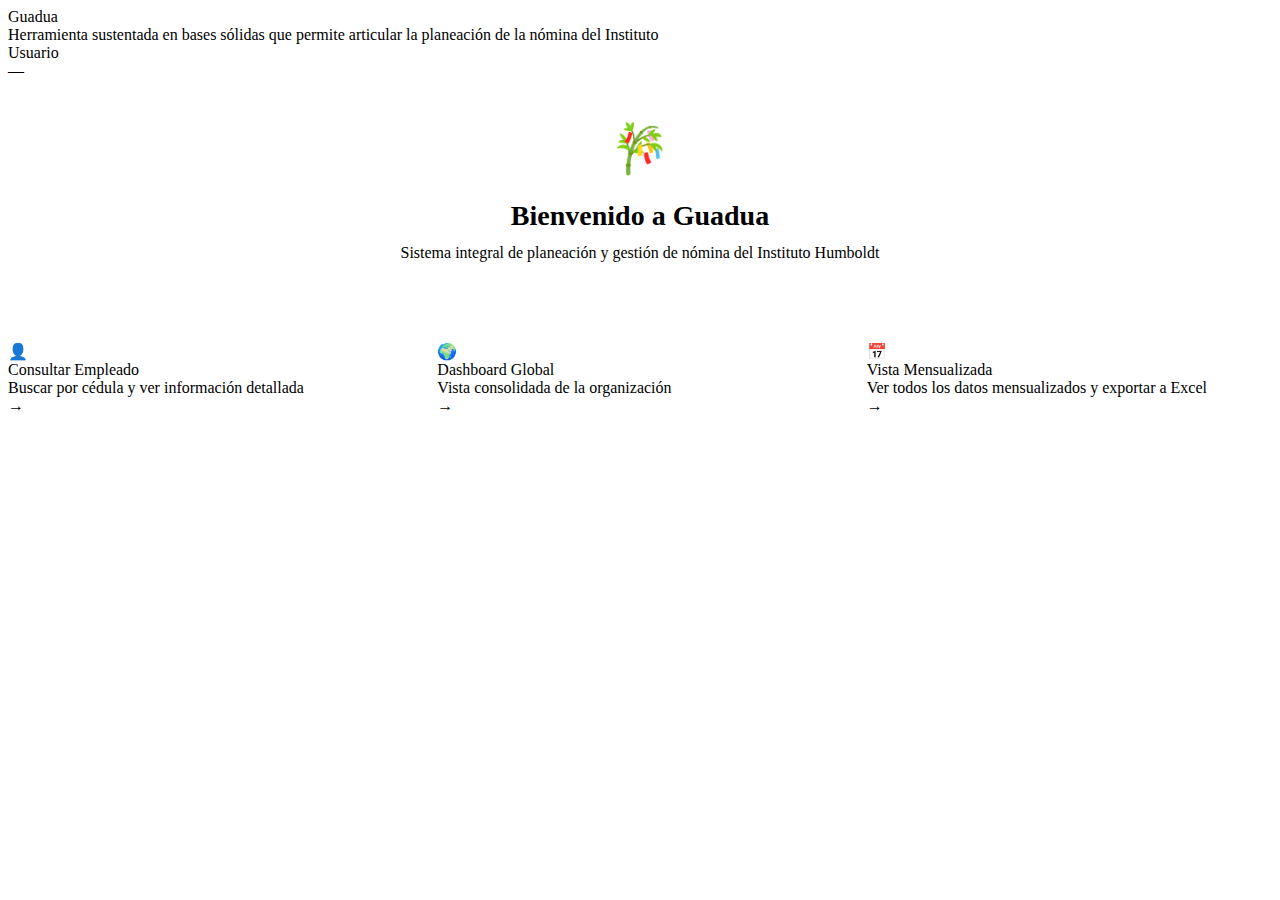
<file: Index.html>
<!DOCTYPE html>
<html>
<head>
  <base target="_top">
  <title>Guadua - Planeación de Nómina</title>
  <?!= include('Css'); ?>
  
  <script>
    // ==================== VARIABLES GLOBALES ====================
    var CATS = { proyectos: [], fuentes: [], componentes: [], subcomponentes: [], categorias: [], responsables: [] };
    var CATS_MAP = { proyectos: {}, fuentes: {}, componentes: {}, subcomponentes: {}, categorias: {}, responsables: {} };
    var TRAMO_EDITANDO = null;
    var EMPLEADO_ACTUAL = null;
    var ID_A_BORRAR = null;
    var CATALOGOS_CARGADOS = false;
    var DATOS_ACTUAL = null;
    var MENSUALIZADO_GLOBAL_CACHE = null;
    
    // ==================== NAVEGACIÓN ====================
    function irAConsultaEmpleado() {
      document.getElementById("paginaInicio").style.display = "none";
      document.getElementById("seccionConsulta").style.display = "block";
      document.getElementById("vistaIndividual").style.display = "none";
      document.getElementById("vistaGlobal").style.display = "none";
      setTimeout(function() { document.getElementById("cedula").focus(); }, 100);
    }
    
    function irADashboardGlobal() {
      document.getElementById("paginaInicio").style.display = "none";
      document.getElementById("seccionConsulta").style.display = "none";
      document.getElementById("vistaGlobal").style.display = "block";
      document.getElementById("vistaIndividual").style.display = "none";
    }
    


  function volverAlInicio() {
    document.getElementById("paginaInicio").style.display = "block";
    document.getElementById("seccionConsulta").style.display = "none";
    document.getElementById("vistaGlobal").style.display = "none";
    document.getElementById("vistaIndividual").style.display = "none";
    document.getElementById("vistaMensualizadaGlobal").style.display = "none"; // <-- FALTABA
    var tn = document.getElementById("tabNavigation");
    if (tn) tn.style.display = "none";
    document.getElementById("cedula").value = "";
    var vd = document.getElementById("vistaDetallada");
    if (vd) vd.style.display = "block";
}

    
    // ==================== HELPERS ====================
    function setMsg(text, kind) { 
      var el = document.getElementById("msg"); 
      el.textContent = text || ""; 
      el.className = "msg " + (kind || ""); 
    }
    
    function setMsgContrato(text, kind) { 
      var el = document.getElementById("msgContrato"); 
      if (!el) return; 
      el.textContent = text || ""; 
      el.className = "msg " + (kind || ""); 
    }
    
    function clearTables() {
      var t1 = document.querySelector("#tblTramos tbody");
      var t2 = document.querySelector("#tblMeses tbody");
      if (t1) t1.replaceChildren();
      if (t2) t2.replaceChildren();
    }
    
    function showSections(show) {
      document.getElementById("tabNavigation").style.display = show ? "" : "none";
      document.getElementById("secEmpleado").style.display = show ? "" : "none";
      document.getElementById("secTramos").style.display = show ? "" : "none";
      document.getElementById("secMensual").style.display = show ? "" : "none";
      document.getElementById("secResumen").style.display = show ? "" : "none";
    }
    
    function escapeHtml(s) {
      return String(s || "").replace(/&/g,"&amp;").replace(/</g,"&lt;").replace(/>/g,"&gt;");
    }
    
    function money(n) {
      if (n == null || n === "") return "—";
      var x = Number(n);
      return isNaN(x) ? String(n) : x.toLocaleString("es-CO", {style:'currency',currency:'COP',maximumFractionDigits:0});
    }
    
    function moneyCompact(n) {
      if (n == null || n === "") return "—";
      var x = Number(n);
      if (isNaN(x)) return String(n);
      
      if (x >= 1000000) {
        return "$" + (x / 1000000).toFixed(1) + "M";
      }
      return x.toLocaleString("es-CO", {style:'currency',currency:'COP',maximumFractionDigits:0});
    }
    
    function formatDate(value) {
      if (!value) return "—";
      var s = String(value).trim();
      var m = s.match(/^(\d{1,2})\/(\d{1,2})\/(\d{4})/);
      if (m) {
        var dt = new Date(Date.UTC(Number(m[3]), Number(m[1]) - 1, Number(m[2])));
        var day = String(dt.getUTCDate()).padStart(2,'0');
        var month = String(dt.getUTCMonth()+1).padStart(2,'0');
        return day + "/" + month + "/" + dt.getUTCFullYear();
      }
      return s;
    }
    
    function formatMes(value) {
      if (!value) return "—";
      var s = String(value).trim();
      var m = s.match(/^(\d{4})-(\d{2})/);
      if (!m) return s;
      var dt = new Date(Date.UTC(Number(m[1]), Number(m[2]) - 1, 1));
      var mes = new Intl.DateTimeFormat("es-CO", {month:"long",timeZone:"UTC"}).format(dt);
      return m[1] + " " + mes.charAt(0).toUpperCase() + mes.slice(1);
    }
    
    function getName(listName, id) {
      if (!id) return "—";
      var map = CATS_MAP[listName] || {};
      var key = String(id);
      return map[key] || id;
    }

    function buildCatMap(list) {
      var map = {};
      (list || []).forEach(function(item) {
        if (item && item.id != null) {
          map[String(item.id)] = String(item.nombre || "");
        }
      });
      return map;
    }

    function hydrateCatalogs(data) {
      CATS = data || CATS;
      CATS_MAP = {
        proyectos: buildCatMap(CATS.proyectos),
        fuentes: buildCatMap(CATS.fuentes),
        componentes: buildCatMap(CATS.componentes),
        subcomponentes: buildCatMap(CATS.subcomponentes),
        categorias: buildCatMap(CATS.categorias),
        responsables: buildCatMap(CATS.responsables)
      };
    }

    function getCatalogCache_() {
      try {
        var raw = localStorage.getItem("cats_financiacion_v1");
        if (!raw) return null;
        var payload = JSON.parse(raw);
        if (!payload || !payload.data || !payload.ts) return null;
        var ageMs = Date.now() - payload.ts;
        if (ageMs > 24 * 60 * 60 * 1000) return null;
        return payload.data;
      } catch (e) {
        return null;
      }
    }

    function setCatalogCache_(data) {
      try {
        localStorage.setItem("cats_financiacion_v1", JSON.stringify({
          ts: Date.now(),
          data: data || {}
        }));
      } catch (e) {}
    }
    
    // ==================== CATÁLOGOS ====================
    function asegurarCatalogos() {
      return new Promise(function(resolve, reject) {
        if (CATALOGOS_CARGADOS) {
          resolve(true);
          return;
        }

        var cached = getCatalogCache_();
        if (cached) {
          hydrateCatalogs(cached);
          CATALOGOS_CARGADOS = true;
          resolve(cached);
          return;
        }

        google.script.run
          .withSuccessHandler(function(data) {
            hydrateCatalogs(data);
            setCatalogCache_(data);
            CATALOGOS_CARGADOS = true;
            resolve(data);
          })
          .withFailureHandler(reject)
          .getCatalogosFinanciacion();
      });
    }
    
    // ==================== BÚSQUEDA DE EMPLEADO ====================
    function buscar() {
      console.log("🔍 Buscar llamado");
      setMsg(""); setMsgContrato(""); clearTables(); showSections(false);
      var cedula = document.getElementById("cedula").value.trim();
      if (!cedula) { setMsg("Ingresa una cédula.", "warn"); return; }
      
      var btn = document.getElementById("btnBuscar");
      btn.disabled = true;
      btn.textContent = "Consultando...";
      
      asegurarCatalogos().then(function() {
        google.script.run
          .withSuccessHandler(function(res) {
            btn.disabled = false;
            btn.textContent = "🔍 Buscar";
            if (!res || !res.ok) { setMsg(res?.message || "Error", "warn"); return; }
            
            DATOS_ACTUAL = res;
            document.getElementById("tabNavigation").style.display = "block";
            showSections(true);
            
            renderEmpleadoSimple(res.empleado, res.cabecera);
            renderTramos(res.tramos);
            renderMensual(res.months);
            renderResumen(res);
            
            setMsg("✅ Datos cargados: " + res.tramos.length + " tramo(s)", "ok");
            console.log("✅ Búsqueda exitosa");
          })
          .withFailureHandler(function(err) {
            btn.disabled = false;
            btn.textContent = "🔍 Buscar";
            setMsg("Error: " + err, "err");
          })
          .getVistaFinanciacion({cedula: cedula});
      }).catch(function(e) {
        btn.disabled = false;
        btn.textContent = "🔍 Buscar";
        setMsg("Error cargando catálogos", "err");
      });
    }
    
    function renderEmpleadoSimple(emp, con) {
      var box = document.getElementById("kpiBox");
      if (!box) return;
      
      box.innerHTML = "";
      if (!emp) return;
      
      if (!con) {
        setMsgContrato("No hay contrato activo.", "warn");
        return;
      }
      
      // 🎨 NOMBRE COMO BANNER DESTACADO
      var html = '<div style="background:linear-gradient(135deg,rgba(0,77,103,0.08) 0%,rgba(0,168,150,0.08) 100%);border-left:4px solid var(--primary);border-radius:12px;padding:20px 24px;margin-bottom:36px;backdrop-filter:blur(10px);box-shadow:0 4px 12px rgba(0,77,103,0.08);">';
      html += '<div style="font-size:13px;color:var(--text-muted);font-weight:500;text-transform:uppercase;letter-spacing:0.8px;margin-bottom:8px;">Trabajador</div>';
      html += '<div style="font-size:26px;font-weight:600;color:var(--primary-dark);letter-spacing:-0.4px;">' + escapeHtml(emp.nombre || "Sin nombre") + '</div>';
      html += '</div>';
      
      // 📍 SECCIÓN: CENTRO DE COSTOS
      html += '<div style="margin-bottom:32px;">';
      html += '<div style="font-size:16px;font-weight:600;color:var(--primary);margin-bottom:16px;text-transform:uppercase;letter-spacing:0.5px;border-bottom:2px solid var(--border);padding-bottom:8px;">📍 Centro de Costos</div>';
      html += '<div class="claude-grid">';
      
      var camposCentro = [
        {label:"DIRECCIÓN", valor:con.DIRECCION}
      ];
      if (con.GERENCIA) camposCentro.push({label:"GERENCIA", valor:con.GERENCIA});
      if (con.AREA) camposCentro.push({label:"ÁREA", valor:con.AREA});
      if (con.SUBAREA) camposCentro.push({label:"SUBÁREA", valor:con.SUBAREA});
      
      camposCentro.forEach(function(c) {
        html += '<div class="claude-card">';
        html += '<div class="claude-label">' + c.label + '</div>';
        html += '<div class="claude-value">' + escapeHtml(c.valor || "---") + '</div>';
        html += '</div>';
      });
      html += '</div></div>';
      
      // 📄 SECCIÓN: INFORMACIÓN DEL CONTRATO
      html += '<div style="margin-bottom:32px;">';
      html += '<div style="font-size:16px;font-weight:600;color:var(--primary);margin-bottom:16px;text-transform:uppercase;letter-spacing:0.5px;border-bottom:2px solid var(--border);padding-bottom:8px;">📄 Información del Contrato</div>';
      html += '<div class="claude-grid">';
      
      var camposContrato = [
        {label:"ID CONTRATO", valor:con.IDCONTRATO},
        {label:"POSICIÓN", valor:con.POSICION},
        {label:"PLANTA", valor:con.PLANTA},
        {label:"TIPO DE PLANTA", valor:con.TPLANTA},
        {label:"CARGO", valor:con.CARGO},
        {label:"ROL", valor:con.ROL},
        {label:"BANDA", valor:con.BANDA},
        {label:"N° CONTRATO", valor:con.NUM_CONTRATO},
        {label:"F. CONTRATO", valor:con.F_CONTRATO, tipo:"fecha"},
        {label:"F. TERMINACIÓN", valor:con.F_TERMINACION, tipo:"fecha"},
        {label:"PRÓRROGAS", valor:con.PRORROGAS}
      ];
      
      camposContrato.forEach(function(c) {
        var display = c.valor || "---";
        if (c.valor && c.tipo === "fecha") {
          display = formatDate(c.valor);
        }
        html += '<div class="claude-card">';
        html += '<div class="claude-label">' + c.label + '</div>';
        html += '<div class="claude-value">' + escapeHtml(display) + '</div>';
        html += '</div>';
      });
      html += '</div></div>';
      
      // 💰 SECCIÓN: CARGA SALARIAL
      html += '<div style="margin-bottom:32px;">';
      html += '<div style="font-size:16px;font-weight:600;color:var(--primary);margin-bottom:16px;text-transform:uppercase;letter-spacing:0.5px;border-bottom:2px solid var(--border);padding-bottom:8px;">💰 Carga Salarial</div>';
      html += '<div class="claude-grid">';
      
      var camposSalarial = [
        {label:"SALARIO", valor:con.SALARIO, tipo:"moneda"},
        {label:"NIVEL RIESGO", valor:con.NIVEL_RIESGO},
        {label:"ATEP", valor:con.ATEP, tipo:"porcentaje"}
      ];
      
      camposSalarial.forEach(function(c) {
        var display = c.valor || "---";
        if (c.valor) {
          if (c.tipo === "moneda") {
            display = money(c.valor);
          } else if (c.tipo === "porcentaje") {
            if (!String(c.valor).includes("%") && !isNaN(c.valor)) {
              display = (parseFloat(c.valor) * 100).toFixed(2) + "%";
            } else {
              display = String(c.valor);
            }
          }
        }
        html += '<div class="claude-card">';
        html += '<div class="claude-label">' + c.label + '</div>';
        html += '<div class="claude-value">' + display + '</div>';
        html += '</div>';
      });
      html += '</div></div>';
      
      box.innerHTML = html;
    }
    
    function renderTramos(tramos) {
      var tbody = document.querySelector("#tblTramos tbody");
      if (!tbody) return;
      tbody.replaceChildren();
      
      if (!tramos || tramos.length === 0) {
        tbody.innerHTML = '<tr><td colspan="10" style="text-align:center;color:var(--text-muted);">No hay tramos registrados</td></tr>';
        return;
      }

      var frag = document.createDocumentFragment();
      tramos.forEach(function(t) {
        var tr = document.createElement("tr");
        tr.innerHTML =
          '<td>' + escapeHtml(t.id) + '</td>' +
          '<td>' + formatDate(t.fechaInicio) + '</td>' +
          '<td>' + formatDate(t.fechaFin) + '</td>' +
          '<td class="num">' + money(t.salarioEditable) + '</td>' +
          '<td>' + escapeHtml(getName('proyectos', t.proyecto)) + '</td>' +
          '<td>' + escapeHtml(t.rubro) + '</td>' +
          '<td>' + escapeHtml(getName('fuentes', t.fuente)) + '</td>' +
          '<td>' + escapeHtml(getName('componentes', t.componente)) + '</td>' +
          '<td>' + escapeHtml(getName('responsables', t.responsable)) + '</td>' +
          '<td style="text-align:center;">' +
            '<button class="btn-circle edit" onclick="editarTramo(\'' + t.id + '\')">✏️</button>' +
            '<button class="btn-circle delete" onclick="confirmarEliminar(\'' + t.id + '\')">🗑️</button>' +
          '</td>';
        frag.appendChild(tr);
      });
      tbody.appendChild(frag);
    }
    
    function renderMensual(meses) {
      var tbody = document.querySelector("#tblMeses tbody");
      if (!tbody) return;
      tbody.replaceChildren();
      
      if (!meses || meses.length === 0) {
        tbody.innerHTML = '<tr><td colspan="3" style="text-align:center;color:var(--text-muted);">No hay datos mensualizados</td></tr>';
        return;
      }

      var frag = document.createDocumentFragment();
      meses.forEach(function(m) {
        var tr = document.createElement("tr");
        tr.innerHTML =
          '<td>' + formatMes(m.anioMes) + '</td>' +
          '<td class="num">' + money(m.total) + '</td>' +
          '<td><button class="btnSecondary" style="width:auto;padding:8px 16px;" onclick="verDetalleMes(\'' + m.anioMes + '\')">Ver Detalle</button></td>';
        frag.appendChild(tr);
      });
      tbody.appendChild(frag);
    }
    
    function renderResumen(datos) {
      var box = document.getElementById("resumenBox");
      if (!box) return;
      
      if (!datos || !datos.months || datos.months.length === 0) {
        box.innerHTML = '<div class="msg warn">No hay datos para mostrar resumen</div>';
        return;
      }
      
      // Agrupar por proyecto
      var proyectos = {};
      var totalGeneral = 0;
      
      datos.months.forEach(function(mes) {
        mes.detalle.forEach(function(d) {
          var proyId = d.proyecto;
          var proyNombre = getName('proyectos', proyId);
          
          if (!proyectos[proyId]) {
            proyectos[proyId] = {
              id: proyId,
              nombre: proyNombre,
              totalCalculado: 0,
              meses: new Set(),
              fuentes: new Set(),
              componentes: new Set(),
              responsables: new Set()
            };
          }
          
          proyectos[proyId].totalCalculado += (d.valor || 0);
          proyectos[proyId].meses.add(mes.anioMes);
          if (d.fuente) proyectos[proyId].fuentes.add(d.fuente);
          if (d.componente) proyectos[proyId].componentes.add(d.componente);
          if (d.responsable) proyectos[proyId].responsables.add(d.responsable);
          
          totalGeneral += (d.valor || 0);
        });
      });
      
      // Convertir a array y ordenar
      var proyectosArray = Object.values(proyectos).sort(function(a, b) {
        return b.totalCalculado - a.totalCalculado;
      });
      
      // Generar HTML
      var html = '<div style="margin-bottom:24px;padding:16px;background:rgba(0,77,103,0.05);border-radius:12px;border-left:4px solid var(--primary);">';
      html += '<div style="font-size:13px;color:var(--text-muted);font-weight:600;text-transform:uppercase;letter-spacing:0.8px;margin-bottom:6px;">Total General Mensualizado</div>';
      html += '<div style="font-size:32px;font-weight:700;color:var(--primary);">' + money(totalGeneral) + '</div>';
      html += '</div>';
      
      html += '<div style="display:grid;grid-template-columns:repeat(auto-fit,minmax(300px,1fr));gap:20px;">';
      
      proyectosArray.forEach(function(proyecto) {
        var porcentaje = totalGeneral > 0 ? ((proyecto.totalCalculado / totalGeneral) * 100).toFixed(1) : 0;
        
        html += '<div class="resumen-card">';
        html += '<div class="resumen-header">';
        html += '<div class="resumen-proyecto-nombre">' + escapeHtml(proyecto.nombre) + '</div>';
        html += '<div class="resumen-porcentaje">' + porcentaje + '%</div>';
        html += '</div>';
        
        html += '<div class="resumen-total">' + money(proyecto.totalCalculado) + '</div>';
        html += '<div class="resumen-subtotal">Total Mensualizado (Base 30)</div>';
        
        html += '<div class="resumen-detalles">';
        html += '<div class="resumen-item">';
        html += '<span class="resumen-label">📅 Meses:</span>';
        html += '<span class="resumen-valor">' + proyecto.meses.size + '</span>';
        html += '</div>';
        html += '<div class="resumen-item">';
        html += '<span class="resumen-label">💰 Fuentes:</span>';
        html += '<span class="resumen-valor">' + proyecto.fuentes.size + '</span>';
        html += '</div>';
        html += '<div class="resumen-item">';
        html += '<span class="resumen-label">📦 Componentes:</span>';
        html += '<span class="resumen-valor">' + proyecto.componentes.size + '</span>';
        html += '</div>';
        html += '<div class="resumen-item">';
        html += '<span class="resumen-label">👤 Responsables:</span>';
        html += '<span class="resumen-valor">' + proyecto.responsables.size + '</span>';
        html += '</div>';
        html += '</div>';
        
        html += '<div class="resumen-barra">';
        html += '<div class="resumen-barra-fill" style="width:' + porcentaje + '%"></div>';
        html += '</div>';
        html += '</div>';
      });
      
      html += '</div>';
      box.innerHTML = html;
    }
    
    // ==================== DASHBOARD GLOBAL ====================
    function cargarDashboardGlobal() {
      console.log("🌍 Cargar Dashboard Global");
      var container = document.getElementById("dashGlobalContent");
      var msgDiv = document.getElementById("msgGlobal");
      var btnCargar = event.target;
      
      msgDiv.innerHTML = "⏳ Cargando datos de toda la organización...";
      msgDiv.className = "msg";
      msgDiv.style.display = "block";
      btnCargar.disabled = true;
      btnCargar.textContent = "Cargando...";
      container.innerHTML = "";
      
      google.script.run
        .withSuccessHandler(function(res) {
          btnCargar.disabled = false;
          btnCargar.textContent = "🔄 Recargar Dashboard Global";
          
          if (res && res.ok) {
            generarDashboardGlobal(res.data);
            msgDiv.style.display = "none";
          } else {
            msgDiv.innerHTML = "❌ Error: " + (res?.message || "Sin datos");
            msgDiv.className = "msg err";
          }
        })
        .withFailureHandler(function(err) {
          btnCargar.disabled = false;
          btnCargar.textContent = "📊 Cargar Dashboard Global";
          msgDiv.innerHTML = "❌ Error: " + err;
          msgDiv.className = "msg err";
        })
        .getDashboardGlobal();
    }
    
    function generarDashboardGlobal(data) {
      var container = document.getElementById("dashGlobalContent");
      
      if (!data || !data.proyectosPorMes) {
        container.innerHTML = "<div class='msg warn'>No hay datos disponibles</div>";
        return;
      }
      
      var proyectosPorMes = data.proyectosPorMes;
      var proyectoEmpleadoMes = data.proyectoEmpleadoMes || {}; // NUEVA ESTRUCTURA
      var totales = data.totales;
      var proyectos = data.proyectos;
      
      // KPIs
      var html = '<div style="display:grid;grid-template-columns:repeat(auto-fit,minmax(220px,1fr));gap:20px;margin-bottom:32px;">';
      
      html += '<div class="kpi-card"><div class="kpi-icon">💰</div><div class="kpi-label">Total Nómina</div>';
      html += '<div class="kpi-value">' + money(totales.totalGeneral) + '</div>';
      html += '<div class="kpi-desc">Inversión total mensualizada</div></div>';
      
      html += '<div class="kpi-card"><div class="kpi-icon">👥</div><div class="kpi-label">Empleados</div>';
      html += '<div class="kpi-value">' + totales.cantidadEmpleados + '</div>';
      html += '<div class="kpi-desc">Personal activo</div></div>';
      
      html += '<div class="kpi-card"><div class="kpi-icon">🎯</div><div class="kpi-label">Proyectos</div>';
      html += '<div class="kpi-value">' + proyectos.length + '</div>';
      html += '<div class="kpi-desc">Proyectos únicos</div></div>';
      
      html += '<div class="kpi-card"><div class="kpi-icon">📅</div><div class="kpi-label">Período</div>';
      html += '<div class="kpi-value">' + totales.meses + '</div>';
      html += '<div class="kpi-desc">Meses analizados</div></div>';
      
      html += '</div>';
      
      // Tabla Consolidada Proyecto vs Mes
      html += '<div style="margin-top:32px;margin-bottom:48px;">';
      html += '<div style="font-size:16px;font-weight:600;color:var(--primary-dark);margin-bottom:16px;">📊 Consolidado por Proyecto vs Mes-Año</div>';
      html += '<div class="tableWrap"><table class="tabla-compacta"><thead><tr>';
      html += '<th style="position:sticky;left:0;background:#F8FAFB;z-index:10;min-width:200px;font-size:11px;box-shadow:2px 0 4px rgba(0,0,0,0.05);">Proyecto</th>';
      
      // Obtener meses
      var primerProyecto = proyectos[0];
      var meses = Object.keys(proyectosPorMes[primerProyecto] || {}).sort();
      
      for (var i = 0; i < meses.length; i++) {
        html += '<th style="min-width:110px;font-size:10px;">' + formatMes(meses[i]) + '</th>';
      }
      html += '<th style="min-width:130px;background:rgba(0,77,103,0.05);font-weight:700;font-size:11px;">Total</th>';
      html += '</tr></thead><tbody>';
      
      // Filas por proyecto
      for (var p = 0; p < proyectos.length; p++) {
        var proyecto = proyectos[p];
        var datosProyecto = proyectosPorMes[proyecto];
        var totalProyecto = 0;
        
        html += '<tr>';
        html += '<td style="position:sticky;left:0;background:#FFFFFF;font-weight:600;z-index:5;font-size:11px;box-shadow:2px 0 4px rgba(0,0,0,0.05);">' + escapeHtml(proyecto) + '</td>';
        
        for (var m = 0; m < meses.length; m++) {
          var mes = meses[m];
          var valor = datosProyecto[mes] || 0;
          totalProyecto += valor;
          html += '<td class="num" style="font-size:11px;">' + moneyCompact(valor) + '</td>';
        }
        
        html += '<td class="num" style="font-weight:700;background:rgba(0,77,103,0.05);color:var(--primary);font-size:12px;">' + moneyCompact(totalProyecto) + '</td>';
        html += '</tr>';
      }
      
      // Fila de totales
      html += '<tr style="background:rgba(0,77,103,0.08);font-weight:700;">';
      html += '<td style="position:sticky;left:0;background:rgba(0,77,103,0.12);z-index:5;font-size:11px;box-shadow:2px 0 4px rgba(0,0,0,0.05);">TOTAL</td>';
      
      for (var m = 0; m < meses.length; m++) {
        var mes = meses[m];
        var totalMes = 0;
        for (var p = 0; p < proyectos.length; p++) {
          totalMes += proyectosPorMes[proyectos[p]][mes] || 0;
        }
        html += '<td class="num" style="color:var(--primary);font-size:11px;">' + moneyCompact(totalMes) + '</td>';
      }
      
      html += '<td class="num" style="font-size:13px;color:var(--primary);">' + moneyCompact(totales.totalGeneral) + '</td>';
      html += '</tr>';
      
      html += '</tbody></table></div></div>';
      
      // ==================== TABLA: TODOS LOS EMPLEADOS VS MES-AÑO CON FILTROS ====================
      html += '<div style="margin-top:48px;margin-bottom:48px;">';
      html += '<div style="font-size:18px;font-weight:700;color:var(--primary-dark);margin-bottom:20px;padding-bottom:12px;border-bottom:3px solid var(--primary);">👥 Todos los Empleados vs Mes-Año</div>';
      
      // Panel de Filtros
      html += '<div style="background:rgba(255,255,255,0.7);border:1px solid rgba(0,77,103,0.12);border-radius:12px;padding:20px;margin-bottom:20px;">';
      html += '<div style="display:grid;grid-template-columns:repeat(auto-fit,minmax(200px,1fr));gap:16px;">';
      
      // Construir listas únicas para filtros
      var direccionesSet = new Set();
      var gerenciasSet = new Set();
      var prorrogasSet = new Set();
      
      proyectos.forEach(function(proyecto) {
        var empleadosDelProyecto = proyectoEmpleadoMes[proyecto] || {};
        Object.keys(empleadosDelProyecto).forEach(function(nombreEmpleado) {
          var emp = empleadosDelProyecto[nombreEmpleado];
          if (emp.direccion) direccionesSet.add(emp.direccion);
          if (emp.gerencia) gerenciasSet.add(emp.gerencia);
          if (emp.prorrogas !== undefined && emp.prorrogas !== null) prorrogasSet.add(emp.prorrogas);
        });
      });
      
      var direcciones = Array.from(direccionesSet).sort();
      var gerencias = Array.from(gerenciasSet).sort();
      var prorrogasUnicas = Array.from(prorrogasSet).sort(function(a, b) { return a - b; });
      
      // Filtro por Proyecto
      html += '<div class="field">';
      html += '<label style="font-size:11px;color:var(--text-muted);font-weight:600;margin-bottom:6px;display:block;">📁 Proyecto</label>';
      html += '<select id="filtroProyectoEmpleados" onchange="aplicarFiltrosEmpleados()">';
      html += '<option value="">Todos</option>';
      proyectos.forEach(function(p) {
        html += '<option value="' + escapeHtml(p) + '">' + escapeHtml(p) + '</option>';
      });
      html += '</select></div>';
      
      // Filtro por Dirección
      html += '<div class="field">';
      html += '<label style="font-size:11px;color:var(--text-muted);font-weight:600;margin-bottom:6px;display:block;">🏢 Dirección</label>';
      html += '<select id="filtroDireccion" onchange="aplicarFiltrosEmpleados()">';
      html += '<option value="">Todas</option>';
      direcciones.forEach(function(d) {
        html += '<option value="' + escapeHtml(d) + '">' + escapeHtml(d) + '</option>';
      });
      html += '</select></div>';
      
      // Filtro por Gerencia
      html += '<div class="field">';
      html += '<label style="font-size:11px;color:var(--text-muted);font-weight:600;margin-bottom:6px;display:block;">👔 Gerencia</label>';
      html += '<select id="filtroGerencia" onchange="aplicarFiltrosEmpleados()">';
      html += '<option value="">Todas</option>';
      gerencias.forEach(function(g) {
        html += '<option value="' + escapeHtml(g) + '">' + escapeHtml(g) + '</option>';
      });
      html += '</select></div>';
      
      // Filtro por Empleado
      html += '<div class="field">';
      html += '<label style="font-size:11px;color:var(--text-muted);font-weight:600;margin-bottom:6px;display:block;">🔍 Empleado</label>';
      html += '<input type="text" id="filtroNombreEmpleado" placeholder="Buscar..." onkeyup="aplicarFiltrosEmpleados()" />';
      html += '</div>';
      
      // Filtro Fecha Desde
      html += '<div class="field">';
      html += '<label style="font-size:11px;color:var(--text-muted);font-weight:600;margin-bottom:6px;display:block;">📅 Desde</label>';
      html += '<input type="month" id="filtroFechaDesde" onchange="aplicarFiltrosEmpleados()" />';
      html += '</div>';
      
      // Filtro Fecha Hasta
      html += '<div class="field">';
      html += '<label style="font-size:11px;color:var(--text-muted);font-weight:600;margin-bottom:6px;display:block;">📅 Hasta</label>';
      html += '<input type="month" id="filtroFechaHasta" onchange="aplicarFiltrosEmpleados()" />';
      html += '</div>';
      
      // Filtro F. Terminación Desde
      html += '<div class="field">';
      html += '<label style="font-size:11px;color:var(--text-muted);font-weight:600;margin-bottom:6px;display:block;">📆 F.Terminación Desde</label>';
      html += '<input type="date" id="filtroTerminacionDesde" onchange="aplicarFiltrosEmpleados()" />';
      html += '</div>';
      
      // Filtro F. Terminación Hasta
      html += '<div class="field">';
      html += '<label style="font-size:11px;color:var(--text-muted);font-weight:600;margin-bottom:6px;display:block;">📆 F.Terminación Hasta</label>';
      html += '<input type="date" id="filtroTerminacionHasta" onchange="aplicarFiltrosEmpleados()" />';
      html += '</div>';
      
      // Filtro por Prórrogas
      html += '<div class="field">';
      html += '<label style="font-size:11px;color:var(--text-muted);font-weight:600;margin-bottom:6px;display:block;">📝 Prórrogas</label>';
      html += '<select id="filtroProrrogas" onchange="aplicarFiltrosEmpleados()">';
      html += '<option value="">Todas</option>';
      prorrogasUnicas.forEach(function(p) {
        html += '<option value="' + p + '">' + p + '</option>';
      });
      html += '</select></div>';
      
      // Botón Limpiar Filtros
      html += '<div class="field" style="display:flex;align-items:flex-end;">';
      html += '<button onclick="limpiarFiltrosEmpleados()" class="btnSecondary" style="width:100%;padding:12px;font-size:13px;">🔄 Limpiar</button>';
      html += '</div>';
      
      html += '</div></div>';
      
      // Construir estructura de TODOS los empleados
      var todosLosEmpleados = {};
      
      proyectos.forEach(function(proyecto) {
        var empleadosDelProyecto = proyectoEmpleadoMes[proyecto] || {};
        Object.keys(empleadosDelProyecto).forEach(function(nombreEmpleado) {
          if (!todosLosEmpleados[nombreEmpleado]) {
            todosLosEmpleados[nombreEmpleado] = {
              cedula: empleadosDelProyecto[nombreEmpleado].cedula,
              direccion: empleadosDelProyecto[nombreEmpleado].direccion,
              gerencia: empleadosDelProyecto[nombreEmpleado].gerencia,
              fTerminacion: empleadosDelProyecto[nombreEmpleado].fTerminacion,
              prorrogas: empleadosDelProyecto[nombreEmpleado].prorrogas,
              proyectos: [],
              meses: {}
            };
          }
          todosLosEmpleados[nombreEmpleado].proyectos.push(proyecto);
          
          // Sumar valores por mes
          var mesesEmpleado = empleadosDelProyecto[nombreEmpleado].meses;
          Object.keys(mesesEmpleado).forEach(function(mes) {
            if (!todosLosEmpleados[nombreEmpleado].meses[mes]) {
              todosLosEmpleados[nombreEmpleado].meses[mes] = 0;
            }
            todosLosEmpleados[nombreEmpleado].meses[mes] += mesesEmpleado[mes];
          });
        });
      });
      
      var nombresEmpleadosTodos = Object.keys(todosLosEmpleados).sort();
      
      // Contador de resultados
      html += '<div id="contadorResultados" style="margin-bottom:12px;font-size:13px;color:var(--text-muted);font-weight:500;">Mostrando ' + nombresEmpleadosTodos.length + ' empleado(s)</div>';
      
      // Tabla
      html += '<div class="tableWrap" id="tablaEmpleadosGlobal">';
      html += '<table class="tabla-compacta"><thead><tr>';
      html += '<th style="position:sticky;left:0;background:#F8FAFB;z-index:10;min-width:180px;font-size:10px;">Empleado</th>';
      html += '<th style="min-width:130px;font-size:9px;">Dirección</th>';
      html += '<th style="min-width:130px;font-size:9px;">Gerencia</th>';
      html += '<th style="min-width:110px;font-size:9px;">F. Terminación</th>';
      html += '<th style="min-width:90px;font-size:9px;">Prórrogas</th>';
      html += '<th style="min-width:200px;font-size:9px;">Proyecto(s)</th>';
      
      // Columnas de meses
      for (var i = 0; i < meses.length; i++) {
        html += '<th class="col-mes" data-mes="' + meses[i] + '" style="min-width:95px;font-size:9px;">' + formatMes(meses[i]) + '</th>';
      }
      html += '<th style="min-width:110px;background:rgba(0,77,103,0.05);font-weight:700;font-size:10px;">Total</th>';
      html += '</tr></thead><tbody id="tbodyEmpleadosGlobal">';
      
      // Filas por empleado
      nombresEmpleadosTodos.forEach(function(nombreEmpleado) {
        var datosEmpleado = todosLosEmpleados[nombreEmpleado];
        var totalEmpleado = 0;
        var proyectosStr = datosEmpleado.proyectos.join(', ');
        var fTermStr = datosEmpleado.fTerminacion ? formatDate(datosEmpleado.fTerminacion) : "—";
        
        html += '<tr class="fila-empleado" ';
        html += 'data-empleado="' + escapeHtml(nombreEmpleado).toLowerCase() + '" ';
        html += 'data-proyectos="' + escapeHtml(proyectosStr).toLowerCase() + '" ';
        html += 'data-direccion="' + escapeHtml(datosEmpleado.direccion).toLowerCase() + '" ';
        html += 'data-gerencia="' + escapeHtml(datosEmpleado.gerencia).toLowerCase() + '" ';
        html += 'data-fterminacion="' + (datosEmpleado.fTerminacion || "") + '" ';
        html += 'data-prorrogas="' + (datosEmpleado.prorrogas || 0) + '">';
        
        html += '<td style="position:sticky;left:0;background:#FFFFFF;font-weight:600;z-index:5;font-size:10px;box-shadow:2px 0 4px rgba(0,0,0,0.05);">' + escapeHtml(nombreEmpleado) + '</td>';
        html += '<td style="font-size:9px;color:var(--text-muted);">' + escapeHtml(datosEmpleado.direccion) + '</td>';
        html += '<td style="font-size:9px;color:var(--text-muted);">' + escapeHtml(datosEmpleado.gerencia) + '</td>';
        html += '<td style="font-size:9px;color:var(--text-muted);">' + fTermStr + '</td>';
        html += '<td style="font-size:9px;text-align:center;font-weight:600;color:var(--primary);">' + (datosEmpleado.prorrogas || 0) + '</td>';
        html += '<td style="font-size:9px;color:var(--text);">' + escapeHtml(proyectosStr) + '</td>';
        
        for (var m = 0; m < meses.length; m++) {
          var mes = meses[m];
          var valor = datosEmpleado.meses[mes] || 0;
          totalEmpleado += valor;
          
          if (valor > 0) {
            html += '<td class="num celda-mes" data-mes="' + mes + '" style="font-size:9px;background:rgba(0,168,150,0.05);">' + moneyCompact(valor) + '</td>';
          } else {
            html += '<td class="num celda-mes" data-mes="' + mes + '" style="font-size:9px;color:var(--text-muted);">—</td>';
          }
        }
        
        html += '<td class="num" style="font-weight:700;background:rgba(0,77,103,0.08);color:var(--primary);font-size:10px;">' + moneyCompact(totalEmpleado) + '</td>';
        html += '</tr>';
      });
      
      // Fila de totales
      html += '<tr style="background:rgba(0,77,103,0.12);font-weight:700;" id="filaTotal">';
      html += '<td colspan="6" style="position:sticky;left:0;background:rgba(0,77,103,0.12);z-index:5;font-size:10px;box-shadow:2px 0 4px rgba(0,0,0,0.05);">TOTAL</td>';
      
      var granTotal = 0;
      for (var m = 0; m < meses.length; m++) {
        var mes = meses[m];
        var totalMes = 0;
        
        nombresEmpleadosTodos.forEach(function(nombreEmpleado) {
          totalMes += todosLosEmpleados[nombreEmpleado].meses[mes] || 0;
        });
        
        granTotal += totalMes;
        html += '<td class="num col-total-mes" data-mes="' + mes + '" style="color:var(--primary);font-size:9px;">' + moneyCompact(totalMes) + '</td>';
      }
      
      html += '<td class="num" id="granTotalGeneral" style="font-size:11px;color:var(--primary);">' + moneyCompact(granTotal) + '</td>';
      html += '</tr>';
      
      html += '</tbody></table></div></div>';
      
      // ==================== TABLAS DETALLADAS POR PROYECTO ====================
      html += '<div style="margin-top:48px;">';
      html += '<div style="font-size:18px;font-weight:700;color:var(--primary-dark);margin-bottom:24px;padding-bottom:12px;border-bottom:3px solid var(--primary);">👥 Detalle por Proyecto: Empleado vs Mes-Año</div>';
      
      // Generar una tabla para cada proyecto
      proyectos.forEach(function(proyecto) {
        var empleadosDelProyecto = proyectoEmpleadoMes[proyecto] || {};
        var nombresEmpleados = Object.keys(empleadosDelProyecto).sort();
        
        if (nombresEmpleados.length === 0) return; // Si no hay empleados, saltar
        
        html += '<div style="margin-bottom:40px;background:rgba(255,255,255,0.5);border-radius:16px;padding:24px;border:1px solid rgba(0,77,103,0.12);">';
        html += '<div style="font-size:16px;font-weight:600;color:var(--primary);margin-bottom:16px;display:flex;align-items:center;gap:8px;">';
        html += '<span style="font-size:20px;">🎯</span>';
        html += '<span>' + escapeHtml(proyecto) + '</span>';
        html += '<span style="margin-left:auto;font-size:13px;color:var(--text-muted);font-weight:500;">' + nombresEmpleados.length + ' empleado(s)</span>';
        html += '</div>';
        
        html += '<div class="tableWrap"><table class="tabla-compacta"><thead><tr>';
        html += '<th style="position:sticky;left:0;background:#F8FAFB;z-index:10;min-width:200px;font-size:10px;box-shadow:2px 0 4px rgba(0,0,0,0.05);">Empleado</th>';
        
        // Columnas de meses
        for (var i = 0; i < meses.length; i++) {
          html += '<th style="min-width:100px;font-size:9px;">' + formatMes(meses[i]) + '</th>';
        }
        html += '<th style="min-width:120px;background:rgba(0,77,103,0.05);font-weight:700;font-size:10px;">Total</th>';
        html += '</tr></thead><tbody>';
        
        // Filas por empleado
        nombresEmpleados.forEach(function(nombreEmpleado) {
          var datosEmpleado = empleadosDelProyecto[nombreEmpleado];
          var totalEmpleado = 0;
          
          html += '<tr>';
          html += '<td style="position:sticky;left:0;background:#FFFFFF;font-weight:500;z-index:5;font-size:10px;box-shadow:2px 0 4px rgba(0,0,0,0.05);">' + escapeHtml(nombreEmpleado) + '</td>';
          
          for (var m = 0; m < meses.length; m++) {
            var mes = meses[m];
            var valor = datosEmpleado.meses[mes] || 0;
            totalEmpleado += valor;
            
            if (valor > 0) {
              html += '<td class="num" style="font-size:10px;background:rgba(0,168,150,0.05);">' + moneyCompact(valor) + '</td>';
            } else {
              html += '<td class="num" style="font-size:10px;color:var(--text-muted);">—</td>';
            }
          }
          
          html += '<td class="num" style="font-weight:700;background:rgba(0,77,103,0.08);color:var(--primary);font-size:11px;">' + moneyCompact(totalEmpleado) + '</td>';
          html += '</tr>';
        });
        
        // Fila de totales del proyecto
        html += '<tr style="background:rgba(0,77,103,0.12);font-weight:700;">';
        html += '<td style="position:sticky;left:0;background:rgba(0,77,103,0.15);z-index:5;font-size:10px;box-shadow:2px 0 4px rgba(0,0,0,0.05);">TOTAL ' + escapeHtml(proyecto).toUpperCase() + '</td>';
        
        var totalProyectoCompleto = 0;
        for (var m = 0; m < meses.length; m++) {
          var mes = meses[m];
          var totalMesProyecto = 0;
          
          nombresEmpleados.forEach(function(nombreEmpleado) {
            totalMesProyecto += empleadosDelProyecto[nombreEmpleado].meses[mes] || 0;
          });
          
          totalProyectoCompleto += totalMesProyecto;
          html += '<td class="num" style="color:var(--primary);font-size:10px;">' + moneyCompact(totalMesProyecto) + '</td>';
        }
        
        html += '<td class="num" style="font-size:12px;color:var(--primary);">' + moneyCompact(totalProyectoCompleto) + '</td>';
        html += '</tr>';
        
        html += '</tbody></table></div></div>';
      });
      
      html += '</div>';
      
      container.innerHTML = html;
    }
    
    // ==================== FILTROS TABLA EMPLEADOS ====================
    function aplicarFiltrosEmpleados() {
      var filtroProyecto = (document.getElementById("filtroProyectoEmpleados")?.value || "").toLowerCase();
      var filtroDireccion = (document.getElementById("filtroDireccion")?.value || "").toLowerCase();
      var filtroGerencia = (document.getElementById("filtroGerencia")?.value || "").toLowerCase();
      var filtroNombre = (document.getElementById("filtroNombreEmpleado")?.value || "").toLowerCase();
      var filtroDesde = document.getElementById("filtroFechaDesde")?.value || "";
      var filtroHasta = document.getElementById("filtroFechaHasta")?.value || "";
      var filtroTermDesde = document.getElementById("filtroTerminacionDesde")?.value || "";
      var filtroTermHasta = document.getElementById("filtroTerminacionHasta")?.value || "";
      var filtroProrrogas = document.getElementById("filtroProrrogas")?.value || "";
      
      var filas = document.querySelectorAll(".fila-empleado");
      var contador = 0;
      
      // Ocultar/mostrar columnas de meses según rango de fechas
      var columnasMes = document.querySelectorAll(".col-mes");
      var celdasMes = document.querySelectorAll(".celda-mes");
      var totalesMes = document.querySelectorAll(".col-total-mes");
      
      columnasMes.forEach(function(col) {
        var mes = col.getAttribute("data-mes");
        var mostrar = true;
        
        if (filtroDesde && mes < filtroDesde) mostrar = false;
        if (filtroHasta && mes > filtroHasta) mostrar = false;
        
        col.style.display = mostrar ? "" : "none";
      });
      
      // Arrays para acumular totales
      var totalesPorMes = {};
      
      filas.forEach(function(fila) {
        var empleado = fila.getAttribute("data-empleado");
        var proyectos = fila.getAttribute("data-proyectos");
        var direccion = fila.getAttribute("data-direccion");
        var gerencia = fila.getAttribute("data-gerencia");
        var fterminacion = fila.getAttribute("data-fterminacion");
        var prorrogas = fila.getAttribute("data-prorrogas");
        
        var mostrar = true;
        
        if (filtroProyecto && proyectos.indexOf(filtroProyecto) === -1) mostrar = false;
        if (filtroDireccion && direccion !== filtroDireccion) mostrar = false;
        if (filtroGerencia && gerencia !== filtroGerencia) mostrar = false;
        if (filtroNombre && empleado.indexOf(filtroNombre) === -1) mostrar = false;
        if (filtroProrrogas && prorrogas !== filtroProrrogas) mostrar = false;
        
        // Filtro por F. Terminación
        if (filtroTermDesde && fterminacion && fterminacion < filtroTermDesde) mostrar = false;
        if (filtroTermHasta && fterminacion && fterminacion > filtroTermHasta) mostrar = false;
        
        fila.style.display = mostrar ? "" : "none";
        
        if (mostrar) {
          contador++;
          
          // Acumular totales por mes de filas visibles
          var celdasMesFila = fila.querySelectorAll(".celda-mes");
          celdasMesFila.forEach(function(celda) {
            var mes = celda.getAttribute("data-mes");
            var valorTexto = celda.textContent.trim();
            
            if (valorTexto !== "—") {
              var valor = 0;
              if (valorTexto.includes("M")) {
                valor = parseFloat(valorTexto.replace("$", "").replace("M", "")) * 1000000;
              } else {
                valor = parseFloat(valorTexto.replace(/[$,]/g, "")) || 0;
              }
              
              if (!totalesPorMes[mes]) totalesPorMes[mes] = 0;
              totalesPorMes[mes] += valor;
            }
          });
        }
        
        // Ocultar/mostrar celdas de mes según rango de fechas
        var celdasMesFila = fila.querySelectorAll(".celda-mes");
        celdasMesFila.forEach(function(celda) {
          var mes = celda.getAttribute("data-mes");
          var mostrarCelda = true;
          
          if (filtroDesde && mes < filtroDesde) mostrarCelda = false;
          if (filtroHasta && mes > filtroHasta) mostrarCelda = false;
          
          celda.style.display = mostrarCelda ? "" : "none";
        });
      });
      
      // Actualizar totales por mes
      totalesMes.forEach(function(col) {
        var mes = col.getAttribute("data-mes");
        var mostrar = true;
        
        if (filtroDesde && mes < filtroDesde) mostrar = false;
        if (filtroHasta && mes > filtroHasta) mostrar = false;
        
        col.style.display = mostrar ? "" : "none";
        
        if (mostrar && totalesPorMes[mes]) {
          col.textContent = moneyCompact(totalesPorMes[mes]);
        }
      });
      
      // Actualizar gran total
      var granTotal = 0;
      Object.values(totalesPorMes).forEach(function(val) {
        granTotal += val;
      });
      
      var granTotalEl = document.getElementById("granTotalGeneral");
      if (granTotalEl) {
        granTotalEl.textContent = moneyCompact(granTotal);
      }
      
      // Actualizar contador
      var contadorEl = document.getElementById("contadorResultados");
      if (contadorEl) {
        contadorEl.textContent = "Mostrando " + contador + " empleado(s)";
      }
    }
    
    function limpiarFiltrosEmpleados() {
      var filtroProyecto = document.getElementById("filtroProyectoEmpleados");
      var filtroDireccion = document.getElementById("filtroDireccion");
      var filtroGerencia = document.getElementById("filtroGerencia");
      var filtroNombre = document.getElementById("filtroNombreEmpleado");
      var filtroDesde = document.getElementById("filtroFechaDesde");
      var filtroHasta = document.getElementById("filtroFechaHasta");
      var filtroTermDesde = document.getElementById("filtroTerminacionDesde");
      var filtroTermHasta = document.getElementById("filtroTerminacionHasta");
      var filtroProrrogas = document.getElementById("filtroProrrogas");
      
      if (filtroProyecto) filtroProyecto.value = "";
      if (filtroDireccion) filtroDireccion.value = "";
      if (filtroGerencia) filtroGerencia.value = "";
      if (filtroNombre) filtroNombre.value = "";
      if (filtroDesde) filtroDesde.value = "";
      if (filtroHasta) filtroHasta.value = "";
      if (filtroTermDesde) filtroTermDesde.value = "";
      if (filtroTermHasta) filtroTermHasta.value = "";
      if (filtroProrrogas) filtroProrrogas.value = "";
      
      aplicarFiltrosEmpleados();
    }
    
    // ==================== TRAMOS: EDICIÓN Y ELIMINACIÓN ====================
    function nuevoTramo() {
      if (!DATOS_ACTUAL || !DATOS_ACTUAL.empleado) {
        alert("Primero debes buscar un empleado");
        return;
      }
      
      TRAMO_EDITANDO = null;
      document.getElementById("formId").value = "";
      document.getElementById("formFechaInicio").value = "";
      document.getElementById("formFechaFin").value = "";
      document.getElementById("formSalario").value = "";
      document.getElementById("formProyecto").value = "";
      document.getElementById("formRubro").value = "";
      document.getElementById("formFuente").value = "";
      document.getElementById("formComponente").value = "";
      document.getElementById("formSubcomponente").value = "";
      document.getElementById("formCategoria").value = "";
      document.getElementById("formResponsable").value = "";
      
      document.getElementById("modalTramo").style.display = "flex";
      document.getElementById("tituloModal").textContent = "➕ Nuevo Tramo";
    }
    
    function editarTramo(id) {
      if (!DATOS_ACTUAL || !DATOS_ACTUAL.tramos) return;
      
      var tramo = DATOS_ACTUAL.tramos.find(function(t) { return t.id == id; });
      if (!tramo) return;
      
      TRAMO_EDITANDO = tramo;
      
      document.getElementById("formId").value = tramo.id || "";
      document.getElementById("formFechaInicio").value = tramo.fechaInicio || "";
      document.getElementById("formFechaFin").value = tramo.fechaFin || "";
      document.getElementById("formSalario").value = tramo.salarioEditable || "";
      document.getElementById("formProyecto").value = tramo.proyecto || "";
      document.getElementById("formRubro").value = tramo.rubro || "";
      document.getElementById("formFuente").value = tramo.fuente || "";
      document.getElementById("formComponente").value = tramo.componente || "";
      document.getElementById("formSubcomponente").value = tramo.subcomponente || "";
      document.getElementById("formCategoria").value = tramo.categoria || "";
      document.getElementById("formResponsable").value = tramo.responsable || "";
      
      document.getElementById("modalTramo").style.display = "flex";
      document.getElementById("tituloModal").textContent = "✏️ Editar Tramo";
    }
    
    function cerrarModalTramo() {
      document.getElementById("modalTramo").style.display = "none";
      TRAMO_EDITANDO = null;
    }
    
    function guardarTramo() {
      if (!DATOS_ACTUAL || !DATOS_ACTUAL.empleado) return;
      
      var datos = {
        id: document.getElementById("formId").value,
        cedula: DATOS_ACTUAL.empleado.cedula,
        contrato: DATOS_ACTUAL.cabecera ? DATOS_ACTUAL.cabecera.IDCONTRATO : "",
        posicion: DATOS_ACTUAL.cabecera ? DATOS_ACTUAL.cabecera.POSICION : "",
        fechaInicio: document.getElementById("formFechaInicio").value,
        fechaFin: document.getElementById("formFechaFin").value,
        salario: document.getElementById("formSalario").value,
        proyecto: document.getElementById("formProyecto").value,
        rubro: document.getElementById("formRubro").value,
        fuente: document.getElementById("formFuente").value,
        componente: document.getElementById("formComponente").value,
        subcomponente: document.getElementById("formSubcomponente").value,
        categoria: document.getElementById("formCategoria").value,
        responsable: document.getElementById("formResponsable").value
      };
      
      var btnGuardar = event.target;
      btnGuardar.disabled = true;
      btnGuardar.textContent = "Guardando...";
      
      google.script.run
        .withSuccessHandler(function(res) {
          btnGuardar.disabled = false;
          btnGuardar.textContent = "💾 Guardar";
          
          if (res && res.ok) {
            cerrarModalTramo();
            buscar(); // Recargar datos
          } else {
            alert("Error: " + (res?.message || "Error desconocido"));
          }
        })
        .withFailureHandler(function(err) {
          btnGuardar.disabled = false;
          btnGuardar.textContent = "💾 Guardar";
          alert("Error: " + err);
        })
        .guardarTramoFinanciacion(datos);
    }
    
    function confirmarEliminar(id) {
      ID_A_BORRAR = id;
      document.getElementById("modalConfirmar").style.display = "flex";
    }
    
    function cerrarModalConfirmar() {
      document.getElementById("modalConfirmar").style.display = "none";
      ID_A_BORRAR = null;
    }
    
    function eliminarTramoConfirmado() {
      if (!ID_A_BORRAR) return;
      
      var btnEliminar = document.querySelector(".btn-modal-delete");
      btnEliminar.disabled = true;
      btnEliminar.textContent = "Eliminando...";
      
      google.script.run
        .withSuccessHandler(function(res) {
          btnEliminar.disabled = false;
          btnEliminar.textContent = "🗑️ Eliminar";
          cerrarModalConfirmar();
          
          if (res && res.ok) {
            buscar(); // Recargar datos
          } else {
            alert("Error: " + (res?.message || "Error desconocido"));
          }
        })
        .withFailureHandler(function(err) {
          btnEliminar.disabled = false;
          btnEliminar.textContent = "🗑️ Eliminar";
          alert("Error: " + err);
        })
        .eliminarTramoFinanciacion(ID_A_BORRAR);
    }
    
    function verDetalleMes(anioMes) {
      if (!DATOS_ACTUAL || !DATOS_ACTUAL.months) return;
      
      var mes = DATOS_ACTUAL.months.find(function(m) { return m.anioMes === anioMes; });
      if (!mes || !mes.detalle) return;
      
      var html = '<div style="max-height:500px;overflow-y:auto;">';
      html += '<h3 style="margin-top:0;color:var(--primary);border-bottom:2px solid var(--border);padding-bottom:12px;">' + formatMes(anioMes) + ' - Detalle Completo</h3>';
      
      mes.detalle.forEach(function(d) {
        html += '<div class="detail-item">';
        html += '<div class="detail-header">';
        html += '<span>' + escapeHtml(getName('proyectos', d.proyecto)) + '</span>';
        html += '<span>' + money(d.valor) + '</span>';
        html += '</div>';
        html += '<div class="detail-grid">';
        html += '<div class="detail-row"><span>🏷️ Rubro:</span> ' + escapeHtml(d.rubro || "---") + '</div>';
        html += '<div class="detail-row"><span>📅 Días:</span> ' + d.dias + '</div>';
        html += '<div class="detail-row"><span>💰 Fuente:</span> ' + escapeHtml(getName('fuentes', d.fuente)) + '</div>';
        html += '<div class="detail-row"><span>📦 Componente:</span> ' + escapeHtml(getName('componentes', d.componente)) + '</div>';
        html += '<div class="detail-row"><span>📋 Subcomponente:</span> ' + escapeHtml(getName('subcomponentes', d.subcomponente)) + '</div>';
        html += '<div class="detail-row"><span>🏷️ Categoría:</span> ' + escapeHtml(getName('categorias', d.categoria)) + '</div>';
        html += '<div class="detail-row"><span>👤 Responsable:</span> ' + escapeHtml(getName('responsables', d.responsable)) + '</div>';
        html += '<div class="detail-row"><span>💵 Salario Mensual:</span> ' + money(d.salarioMensual) + '</div>';
        html += '</div>';
        html += '<div class="detail-footer">';
        html += '<div><strong>ID:</strong> ' + escapeHtml(d.id) + '</div>';
        html += '<div><strong>Contrato:</strong> ' + escapeHtml(d.contrato || "---") + '</div>';
        html += '</div>';
        html += '</div>';
      });
      
      html += '</div>';
      
      var modal = document.getElementById("modalDetalle");
      document.getElementById("detalleContent").innerHTML = html;
      modal.style.display = "flex";
    }
    
    function cerrarModalDetalle() {
      document.getElementById("modalDetalle").style.display = "none";
    }
    
    // ==================== INICIALIZACIÓN ====================
    window.onload = function() {
      google.script.run
        .withSuccessHandler(function(user) {
          document.getElementById("userEmail").textContent = user.email || "Desconocido";
        })
        .getLoggedUser();
      
      asegurarCatalogos().then(function() {
        poblarSelects();
      });
    };
    
    function poblarSelects() {
      var selects = {
        formProyecto: CATS.proyectos,
        formFuente: CATS.fuentes,
        formComponente: CATS.componentes,
        formSubcomponente: CATS.subcomponentes,
        formCategoria: CATS.categorias,
        formResponsable: CATS.responsables
      };
      
      for (var id in selects) {
        var sel = document.getElementById(id);
        if (!sel) continue;
        
        sel.innerHTML = '<option value="">-- Seleccione --</option>';
        selects[id].forEach(function(item) {
          var opt = document.createElement("option");
          opt.value = item.id;
          opt.textContent = item.nombre;
          sel.appendChild(opt);
        });
      }
    }

    

function irAVistaMensualizadaGlobal() {
  document.getElementById("paginaInicio").style.display = "none";
  document.getElementById("seccionConsulta").style.display = "none";
  document.getElementById("vistaGlobal").style.display = "none";
  document.getElementById("vistaIndividual").style.display = "none";
  document.getElementById("vistaMensualizadaGlobal").style.display = "block";
}

function cargarMensualizadoGlobal() {
  var msgDiv = document.getElementById("msgMensualizado");
  msgDiv.style.display = "block";
  msgDiv.textContent = "⏳ Cargando datos...";
  msgDiv.className = "msg";

  google.script.run
    .withSuccessHandler(function(res) {
      if (res.ok) {
        renderMensualizadoGlobal(res.data);
        msgDiv.style.display = "none";
      } else {
        msgDiv.textContent = "❌ " + (res.message || "Error al cargar datos");
        msgDiv.className = "msg err";
      }
    })
    .withFailureHandler(function(err) {
      msgDiv.textContent = "❌ Error: " + err;
      msgDiv.className = "msg err";
    })
    .getMensualizadoGlobal();
}

function renderMensualizadoGlobal(meses) {
  var container = document.getElementById("mensualizadoContent");

  // ✅ Guardar cache para el "Ver Detalle"
  MENSUALIZADO_GLOBAL_CACHE = Array.isArray(meses) ? meses : [];

  if (!MENSUALIZADO_GLOBAL_CACHE.length) {
    container.innerHTML = "<div class='msg warn'>No hay datos mensualizados</div>";
    return;
  }

  var html = "<div class='tableWrap'><table><thead><tr><th>Mes</th><th>Total</th><th>Detalle</th></tr></thead><tbody>";
  MENSUALIZADO_GLOBAL_CACHE.forEach(function(m) {
    html += "<tr>";
    html += "<td>" + formatMes(m.anioMes) + "</td>";
    html += "<td class='num'>" + money(m.total) + "</td>";
    html += "<td><button class='btnSecondary' style='width:auto;padding:8px 12px;' onclick='verDetalleMesGlobal(\"" + m.anioMes + "\")'>Ver Detalle</button></td>";
    html += "</tr>";
  });
  html += "</tbody></table></div>";

  container.innerHTML = html;
}


function descargarMensualizadoCSV() {
  var msgDiv = document.getElementById("msgMensualizado");
  msgDiv.style.display = "block";
  msgDiv.textContent = "⏳ Generando archivo CSV...";
  msgDiv.className = "msg";

  google.script.run
    .withSuccessHandler(function(res) {
      if (res.ok) {
        msgDiv.innerHTML = "✅ Archivo listo: <a href='" + res.url + "' target='_blank'>Descargar CSV</a>";
        msgDiv.className = "msg ok";
      } else {
        msgDiv.textContent = "❌ " + (res.message || "Error generando CSV");
        msgDiv.className = "msg err";
      }
    })
    .withFailureHandler(function(err) {
      msgDiv.textContent = "❌ Error: " + err;
      msgDiv.className = "msg err";
    })
    .exportMensualizadoCSV();
}

// ==================== DETALLE MENSUALIZADO GLOBAL (NUEVO) ====================
function verDetalleMesGlobal(anioMes) {
  // ⚠️ NO confundir con verDetalleMes(anioMes) (empleado)

  if (!MENSUALIZADO_GLOBAL_CACHE || !Array.isArray(MENSUALIZADO_GLOBAL_CACHE)) {
    alert("Primero debes cargar los datos mensualizados globales.");
    return;
  }

  var mesObj = MENSUALIZADO_GLOBAL_CACHE.find(function(x) { return x.anioMes === anioMes; });
  if (!mesObj) {
    alert("No se encontró información para el mes " + anioMes);
    return;
  }

  // ✅ Igual que en buscar(): garantizar catálogos antes de usar getName('proyectos', ...)
  asegurarCatalogos().then(function() {

    var detalle = Array.isArray(mesObj.detalle) ? mesObj.detalle : [];

    // ---- 1) Agrupar por proyecto (guardando id y nombre)
    var porProyecto = {};
    var totalMes = 0;

    detalle.forEach(function(d) {
      var proyId = d.proyecto || "SIN_PROY";

      // ✅ nombre desde catálogo (si no existe, getName devuelve el id) :contentReference[oaicite:1]{index=1}
      var proyNombre = getName("proyectos", proyId);

      if (!porProyecto[proyId]) {
        porProyecto[proyId] = {
          proyectoId: proyId,
          proyectoNombre: proyNombre,
          total: 0,
          tramos: 0,
          contratos: new Set()
        };
      }

      var val = Number(d.valor || 0) || 0;
      porProyecto[proyId].total += val;
      porProyecto[proyId].tramos += 1;
      if (d.contrato) porProyecto[proyId].contratos.add(String(d.contrato));

      totalMes += val;
    });

    var lista = Object.values(porProyecto).sort(function(a, b) { return b.total - a.total; });

    // ---- 2) Render (mostrar NOMBRE, no CÓDIGO)
    document.getElementById("detalleGlobalTitle").textContent =
      "📅 " + formatMes(anioMes) + " · Resumen de Proyectos Financiadores";

    var html = "";
    html += "<div class='tableWrap' style='max-height:55vh;overflow:auto;'>";
    html += "<table class='tabla-compacta' style='min-width:700px;'>";
    html += "<thead><tr><th>Proyecto</th><th class='num'>Total mes</th><th class='num'># tramos</th><th class='num'># contratos</th></tr></thead>";
    html += "<tbody id='tbodyDetalleGlobalProyectos'>";

    lista.forEach(function(p) {
      html += "<tr class='fila-proy-global' data-proy='" + escapeHtml(p.proyectoNombre).toLowerCase() + "'>";
      html += "  <td style='font-weight:600;'>" + escapeHtml(p.proyectoNombre) + "</td>";
      html += "  <td class='num'>" + money(p.total) + "</td>";
      html += "  <td class='num'>" + p.tramos + "</td>";
      html += "  <td class='num'>" + (p.contratos ? p.contratos.size : 0) + "</td>";
      html += "</tr>";
    });

    html += "</tbody></table></div>";

    document.getElementById("detalleGlobalContent").innerHTML = html;
    document.getElementById("modalDetalleGlobal").style.display = "flex";

  }).catch(function() {
    alert("No fue posible cargar catálogos. Intenta de nuevo.");
  });
}


// Filtro (solo front)
function filtrarDetalleGlobalProyectos() {
  var q = (document.getElementById("buscadorProyectoMesGlobal")?.value || "").toLowerCase().trim();
  var filas = document.querySelectorAll("#tbodyDetalleGlobalProyectos .fila-proy-global");
  filas.forEach(function(tr) {
    var key = tr.getAttribute("data-proy") || "";
    tr.style.display = (!q || key.indexOf(q) !== -1) ? "" : "none";
  });
}

function cerrarModalDetalleGlobal() {
  document.getElementById("modalDetalleGlobal").style.display = "none";
}


function renderDetalleMesGlobal(data) {
  var html = "";
  html += '<div style="max-height:560px;overflow-y:auto;">';
  html += '<h3 style="margin-top:0;color:var(--primary);border-bottom:2px solid var(--border);padding-bottom:12px;">'
       + formatMes(data.anioMes) + ' — Proyectos que financian el mes</h3>';

  html += '<div class="hint" style="margin: 12px 0 18px 0;">'
       + 'Total mes: <strong>' + money(data.totalMes) + '</strong> · '
       + 'Proyectos: <strong>' + (data.cantidadProyectos || 0) + '</strong>'
       + '</div>';

  if (!data.proyectos || data.proyectos.length === 0) {
    html += '<div class="msg warn">No hay proyectos para este mes.</div>';
    html += '</div>';
    document.getElementById("detalleGlobalContent").innerHTML = html;
    return;
  }

  // Tabla resumen
  html += "<div class='tableWrap'><table class='tabla-compacta'>";
  html += "<thead><tr><th>Proyecto</th><th class='num'>Total</th><th>Tramos</th><th>Empleados</th></tr></thead><tbody>";
  data.proyectos.forEach(function(p) {
    html += "<tr>";
    html += "<td>" + escapeHtml(p.proyectoNombre) + "</td>";
    html += "<td class='num'>" + money(p.total) + "</td>";
    html += "<td style='text-align:center;'>" + (p.cantidadTramos || 0) + "</td>";
    html += "<td style='text-align:center;'>" + (p.cantidadEmpleados || 0) + "</td>";
    html += "</tr>";
  });
  html += "</tbody></table></div>";

  html += "</div>";
  document.getElementById("detalleGlobalContent").innerHTML = html;
}

function cerrarModalDetalleGlobal() {
  document.getElementById("modalDetalleGlobal").style.display = "none";
}


    
    console.log("✅ Todas las funciones definidas");
  </script>
</head>
<body>
  <div class="wrap">
    <header class="topbar">
      <div>
        <div class="title">Guadua</div>
        <div class="subtitle">Herramienta sustentada en bases sólidas que permite articular la planeación de la nómina del Instituto</div>
      </div>
      <div class="userbox">
        <div class="label">Usuario</div>
        <div id="userEmail" class="value">—</div>
      </div>
    </header>

    <!-- ========== PÁGINA INICIO ========== -->


<div id="paginaInicio">
  <section class="card">
    <div style="text-align:center;padding:40px 20px;">
      <div style="font-size:48px;margin-bottom:20px;">🎋</div>
      <h2 style="font-size:28px;font-weight:600;color:var(--primary);margin-bottom:12px;">Bienvenido a Guadua</h2>
      <p style="color:var(--text-muted);font-size:16px;max-width:600px;margin:0 auto 40px;">
        Sistema integral de planeación y gestión de nómina del Instituto Humboldt
      </p>
    </div>

    <div style="display:grid;grid-template-columns:repeat(auto-fit,minmax(300px,1fr));gap:24px;">
      <!-- Consultar Empleado -->
      <div class="menu-card" onclick="irAConsultaEmpleado()">
        <div class="menu-icon">👤</div>
        <div class="menu-title">Consultar Empleado</div>
        <div class="menu-desc">Buscar por cédula y ver información detallada</div>
        <div class="menu-arrow">→</div>
      </div>

      <!-- Dashboard Global -->
      <div class="menu-card" onclick="irADashboardGlobal()">
        <div class="menu-icon">🌍</div>
        <div class="menu-title">Dashboard Global</div>
        <div class="menu-desc">Vista consolidada de la organización</div>
        <div class="menu-arrow">→</div>
      </div>

      <!-- Vista Mensualizada (usa tu función de navegación) -->
      <div class="menu-card" onclick="irAVistaMensualizadaGlobal()">
        <div class="menu-icon">📅</div>
        <div class="menu-title">Vista Mensualizada</div>
        <div class="menu-desc">Ver todos los datos mensualizados y exportar a Excel</div>
        <div class="menu-arrow">→</div>
      </div>
    </div>
  </section>
</div>



    <!-- ========== SECCIÓN CONSULTA ========== -->
    <div id="seccionConsulta" style="display:none;">
      <button class="btnSecondary" onclick="volverAlInicio()" style="width:auto;padding:10px 20px;margin-bottom:20px;">← Volver</button>
      <section class="card">
        <div class="row" style="grid-template-columns:1fr 180px;">
          <div class="field">
            <label>Cédula del Trabajador</label>
            <input id="cedula" placeholder="Ej: 123456789" />
          </div>
          <div class="field">
            <label>&nbsp;</label>
            <button id="btnBuscar" onclick="buscar()">🔍 Buscar</button>
          </div>
        </div>
        <div id="msg" class="msg"></div>
      </section>

      <!-- TABS -->
      <section id="tabNavigation" class="card" style="display:none;">
        <div class="sectionTitle">Navegación por Pestañas</div>
      </section>

      <!-- VISTA DETALLADA -->
      <div id="vistaDetallada">
        <!-- Datos del Empleado -->
        <section id="secEmpleado" class="card" style="display:none;">
          <div class="sectionTitle">👤 Datos del Empleado</div>
          <div id="kpiBox"></div>
          <div id="msgContrato" class="msg"></div>
        </section>

        <!-- Tramos -->
        <section id="secTramos" class="card" style="display:none;">
          <div class="header-actions">
            <div class="sectionTitle">📋 Tramos de Financiación</div>
            <button class="btnAdd" onclick="nuevoTramo()"><span>+</span> Nuevo Tramo</button>
          </div>
          <div class="tableWrap">
            <table id="tblTramos">
              <thead>
                <tr>
                  <th>ID</th>
                  <th>Inicio</th>
                  <th>Fin</th>
                  <th>Salario</th>
                  <th>Proyecto</th>
                  <th>Rubro</th>
                  <th>Fuente</th>
                  <th>Componente</th>
                  <th>Responsable</th>
                  <th>Acciones</th>
                </tr>
              </thead>
              <tbody></tbody>
            </table>
          </div>
        </section>

        <!-- Mensualizado -->
        <section id="secMensual" class="card" style="display:none;">
          <div class="sectionTitle">📅 Vista Mensualizada</div>
          <div class="tableWrap">
            <table id="tblMeses">
              <thead>
                <tr>
                  <th>Mes</th>
                  <th>Total</th>
                  <th>Acciones</th>
                </tr>
              </thead>
              <tbody></tbody>
            </table>
          </div>
        </section>

        <!-- Resumen -->
        <section id="secResumen" class="card" style="display:none;">
          <div class="sectionTitle">📊 Resumen General</div>
          <div id="resumenBox"></div>
        </section>
      </div>
    </div>

    <!-- ========== VISTA GLOBAL ========== -->
    <div id="vistaGlobal" style="display:none;">
      <button class="btnSecondary" onclick="volverAlInicio()" style="width:auto;padding:10px 20px;margin-bottom:20px;">← Volver</button>
      <section class="card">
        <div class="sectionTitle">🌍 Dashboard Global</div>
        <div id="msgGlobal" class="msg" style="display:none;"></div>
        <button onclick="cargarDashboardGlobal()" style="margin-bottom:20px;">📊 Cargar Dashboard Global</button>
        <div id="dashGlobalContent"></div>
      </section>
    </div>

    
    <!-- ========== VISTA MENSUALIZADA GLOBAL (DEBE IR FUERA DE #paginaInicio) ========== -->
    <div id="vistaMensualizadaGlobal" style="display:none;">
      <button class="btnSecondary" onclick="volverAlInicio()" style="width:auto;padding:10px 20px;margin-bottom:20px;">← Volver</button>

      <section class="card">
        <div class="sectionTitle">📅 Vista Mensualizada Global</div>

        <!-- Mensajes (progreso / errores / link CSV) -->
        <div id="msgMensualizado" class="msg" style="display:none;"></div>

        <!-- Acciones -->
        <div style="display:flex;gap:12px;flex-wrap:wrap;margin-bottom:20px;">
          <button onclick="cargarMensualizadoGlobal()">📊 Cargar Datos Mensualizados</button>
          <button onclick="descargarMensualizadoCSV()">⬇️ Descargar CSV</button>
        </div>

        <!-- Contenido de la tabla -->
        <div id="mensualizadoContent"></div>
      </section>
    </div>
    


    <!-- ========== VISTA INDIVIDUAL ========== -->
    <div id="vistaIndividual" style="display:none;">Individual</div>
  </div>

  <!-- ========== MODAL TRAMO ========== -->
  <div id="modalTramo" class="modal-overlay" style="display:none;">
    <div class="modal-card" style="max-width:800px;max-height:90vh;overflow-y:auto;">
      <div id="tituloModal" class="modal-title">➕ Nuevo Tramo</div>
      <input type="hidden" id="formId" />
      
      <div style="display:grid;grid-template-columns:1fr 1fr;gap:16px;margin:20px 0;text-align:left;">
        <div class="field">
          <label>Fecha Inicio</label>
          <input type="date" id="formFechaInicio" />
        </div>
        <div class="field">
          <label>Fecha Fin</label>
          <input type="date" id="formFechaFin" />
        </div>
        <div class="field">
          <label>Salario</label>
          <input type="number" id="formSalario" placeholder="Ej: 5000000" />
        </div>
        <div class="field">
          <label>Rubro</label>
          <input type="text" id="formRubro" placeholder="Ej: Personal" />
        </div>
        <div class="field">
          <label>Proyecto</label>
          <select id="formProyecto"></select>
        </div>
        <div class="field">
          <label>Fuente</label>
          <select id="formFuente"></select>
        </div>
        <div class="field">
          <label>Componente</label>
          <select id="formComponente"></select>
        </div>
        <div class="field">
          <label>Subcomponente</label>
          <select id="formSubcomponente"></select>
        </div>
        <div class="field">
          <label>Categoría</label>
          <select id="formCategoria"></select>
        </div>
        <div class="field">
          <label>Responsable</label>
          <select id="formResponsable"></select>
        </div>
      </div>
      
      <div class="modal-actions">
        <button class="btn-modal-cancel" onclick="cerrarModalTramo()">Cancelar</button>
        <button onclick="guardarTramo()">💾 Guardar</button>
      </div>
    </div>
  </div>

  <!-- ========== MODAL CONFIRMACIÓN ========== -->
  <div id="modalConfirmar" class="modal-overlay" style="display:none;">
    <div class="modal-card">
      <div class="modal-icon">⚠️</div>
      <div class="modal-title">Confirmar Eliminación</div>
      <div class="modal-desc">¿Estás seguro de que deseas eliminar este tramo? <strong>Esta acción no se puede deshacer.</strong></div>
      <div class="modal-actions">
        <button class="btn-modal-cancel" onclick="cerrarModalConfirmar()">Cancelar</button>
        <button class="btn-modal-delete" onclick="eliminarTramoConfirmado()">🗑️ Eliminar</button>
      </div>
    </div>
  </div>

  <!-- ========== MODAL DETALLE ========== -->
  <div id="modalDetalle" class="modal-overlay" style="display:none;">
    <div class="modal-card" style="max-width:700px;">
      <div id="detalleContent"></div>
      <button onclick="cerrarModalDetalle()" style="margin-top:20px;">Cerrar</button>
    </div>
  </div>
 
 <!-- ========== MODAL DETALLE MENSUALIZADO GLOBAL (NUEVO) ========== -->
  <div id="modalDetalleGlobal" class="modal-overlay" style="display:none;">
  <div class="modal-card" style="max-width:980px;max-height:90vh;overflow:auto;text-align:left;">
    <div style="display:flex;align-items:center;gap:12px;justify-content:space-between;margin-bottom:14px;">
      <div id="detalleGlobalTitle" style="font-size:18px;font-weight:700;color:var(--primary-dark);">
        📅 Resumen Global
      </div>
      <button class="btnSecondary" style="width:auto;padding:10px 14px;" onclick="cerrarModalDetalleGlobal()">✖ Cerrar</button>
    </div>

    <div id="detalleGlobalContent"></div>
  </div>
</div>


</body>
</html>
</file>
